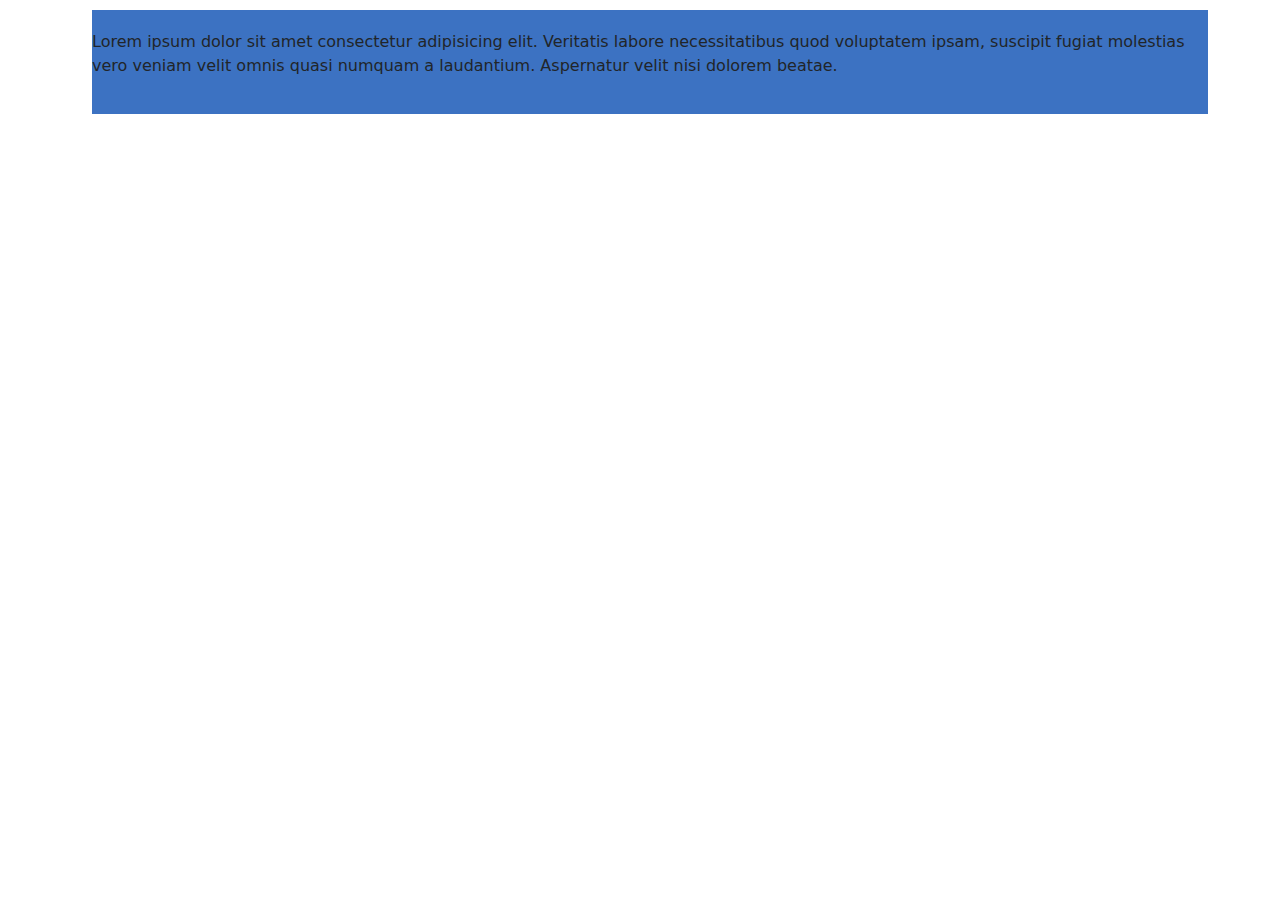
<file: bootstrap.html>
<!DOCTYPE html>
<html lang="es">
<head>
    <meta charset="UTF-8">
    <meta name="viewport" content="width=device-width, initial-scale=1.0">
    <title>Tarea N3</title>
    <!-- Bootstrap CSS -->
    <link href="https://cdn.jsdelivr.net/npm/bootstrap@5.3.0-alpha1/dist/css/bootstrap.min.css" rel="stylesheet">
    <!-- Tu archivo de estilo personalizado (opcional) -->
    <link rel="stylesheet" href="css/vanilla/style.css">
    <style>
        /* Estilo adicional para manejar el desbordamiento */
        .overflow-auto {
            overflow: auto;
        }

        .overflow-hidden {
            overflow: hidden;
        }
    </style>
</head>
<body>
    <div class="container">
        <!-- Resto de tu contenido aquí -->

        <!-- Ejemplo de uso de la clase overflow-auto para permitir desplazamiento -->
        <div id="contenido-aside" class="col-md-4 overflow-auto">
            <p>Lorem ipsum dolor sit amet consectetur adipisicing elit. Veritatis labore necessitatibus quod voluptatem ipsam, suscipit fugiat molestias vero veniam velit omnis quasi numquam a laudantium. Aspernatur velit nisi dolorem beatae.</p>
        </div>

        <!-- Ejemplo de uso de la clase overflow-hidden para recortar el contenido -->
        <div id="info-cajas" class="row overflow-hidden">
            <!-- Tu contenido aquí -->
        </div>
    </div>

    <!-- Bootstrap Bundle with Popper -->
    <script src="https://cdn.jsdelivr.net/npm/bootstrap@5.3.0-alpha1/dist/js/bootstrap.bundle.min.js"></script>
</body>
</html>
</file>
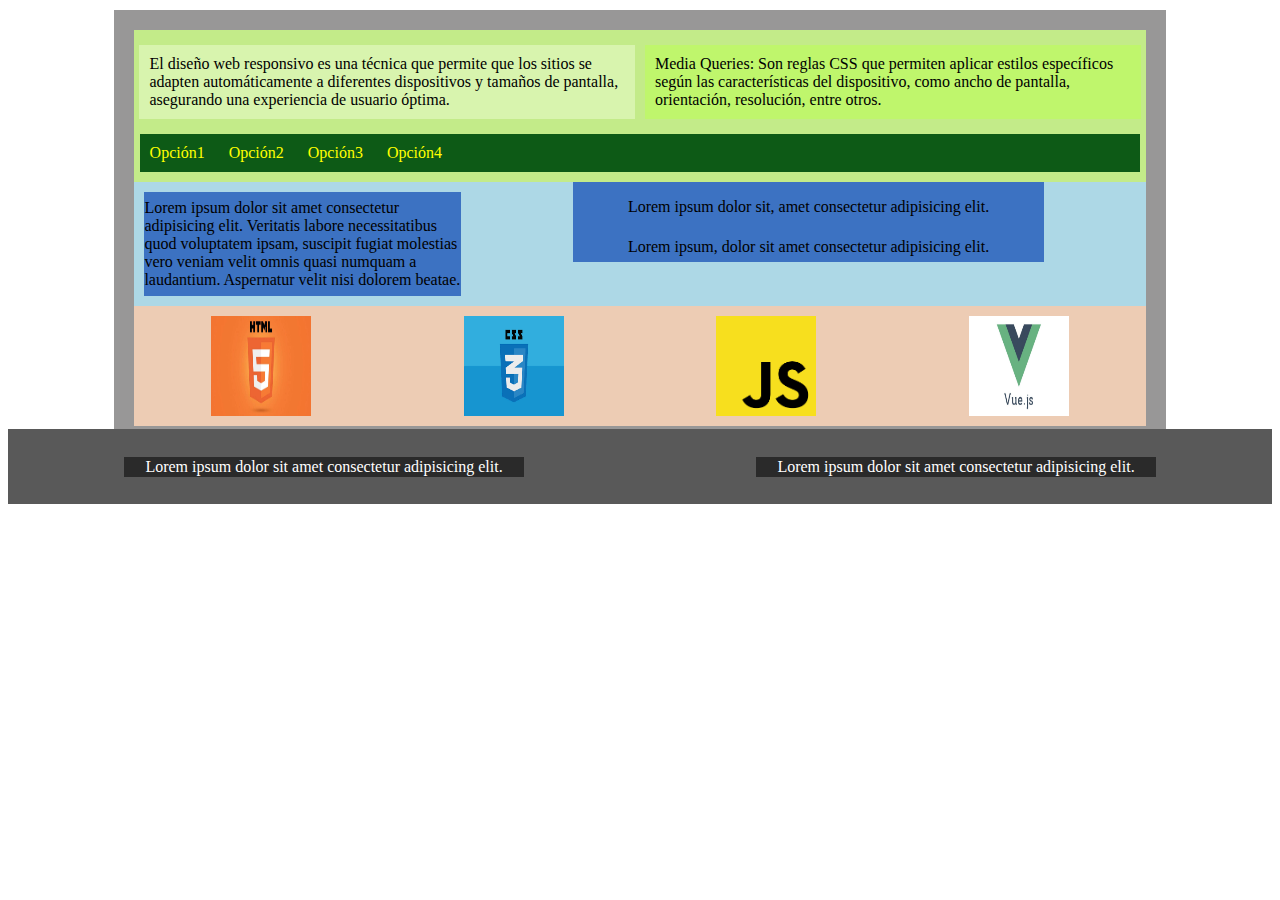
<file: vanilla.html>
<!DOCTYPE html>
<html lang="en">
   <head>
      <meta charset="UTF-8">
      <meta name="viewport" content="width=device-width, initial-scale=1.0">
      <link rel="stylesheet" href="css/vanilla/style.css">
      <link rel="stylesheet" href="css/vanilla/mediaquery.css">
      <title>Tarea N3</title>
   </head>
   <body>
      <div id="fondo-principal">
         <header>
            <div id="info-cajas">
               <div id="info-ref">
                  <p>El diseño web responsivo es una técnica que permite que los sitios se adapten automáticamente a diferentes dispositivos y tamaños de pantalla, asegurando una experiencia de usuario óptima.</p>
               </div>
               <div id="info-rel">
                  <p>Media Queries: Son reglas CSS que permiten aplicar estilos específicos según las características del dispositivo, como ancho de pantalla, orientación, resolución, entre otros.</p>
               </div>
            </div>
            <nav>
               <ul>
                  <li><a href="#">Opción1</a></li>
                  <li><a href="#">Opción2</a></li>
                  <li><a href="#">Opción3</a></li>
                  <li><a href="#">Opción4</a></li>
               </ul>
            </nav>
         </header>
         <div id="caja-principal">
         <aside>
            <div id="contenido-aside">
               <p>Lorem ipsum dolor sit amet consectetur adipisicing elit. Veritatis labore necessitatibus quod voluptatem ipsam, suscipit fugiat molestias vero veniam velit omnis quasi numquam a laudantium. Aspernatur velit nisi dolorem beatae.</p>
            </div>
         </aside>
         <main>
            <article>
               <p>Lorem ipsum dolor sit, amet consectetur adipisicing elit. </p>
            </article>
            <article>
               <p>Lorem ipsum, dolor sit amet consectetur adipisicing elit. </p>
            </article>
         </main>
        </div>
         <div id="lista-img">
            <img src="img/html2.jpg">
            <img src="img/css.png">
            <img src="img/JavaScript.png">
            <img src="img/Vuejs.jpg">
         </div>
      </div>
      <footer>
         <div>
            <p>Lorem ipsum dolor sit amet consectetur adipisicing elit.</p>
         </div>
         <div>
            <p>Lorem ipsum dolor sit amet consectetur adipisicing elit.</p>
         </div>
      </footer>
   </body>
</html>
</file>
<file: css/vanilla/style.css>
#fondo-principal {
	width: 80%;
	background-color: #989797;
	margin: 10px auto 0;
	/* Reducir el margen superior */
	padding: 20px;
	/* Añadido para separar el contenido del borde */
    margin-bottom: 0px;
}

header {
    background-color: #C3EB89;
    padding: 10px 0;
    display: flex;
    flex-direction: column;
    align-items: center; /* Centra los elementos horizontalmente */
}

#info-cajas {
    display: flex;
    justify-content: space-between;
}

#info-ref,
#info-rel {
    flex: 1;
    margin: 5px;
    padding: 10px;
    box-sizing: border-box; /* Incluye el padding en el ancho total */
}

#info-ref p,
#info-rel p {
    margin: 0; /* Elimina el margen predeterminado del párrafo */
}

#info-ref {
    background-color: #d8f4ae;
}

#info-rel {
    background-color: #bff66c;
}

nav {
    margin-top: 10px;
    padding: 10px;
    background-color: #0d5a16;
    width: 97%;
}

ul {
    list-style-type: none; /* Quita los puntos de la lista */
    padding: 0;
    margin: 0;
}

li {
    display: inline; /* Para que los elementos de la lista se muestren en línea */
    margin-right: 20px; /* Espacio entre las opciones */
}

li a {
    color: yellow; /* Color del texto */
    text-decoration: none; /* Quita el subrayado de los enlaces */
}

li a:hover {
    text-decoration: underline; /* Subraya el enlace cuando se pasa el mouse sobre él */
}

#caja-principal {
    display: flex;
}

aside {
    flex: 1;
    display: flex;
    justify-content: center;
    align-items: center;
    background-color: lightblue; /* Color de fondo del aside */
    width:  40%;
}

#contenido-aside {
    width: 100%; 
    height: 104px; 
    display: flex;
    justify-content: center;
    align-items: center;
    margin: 10px 10px 10px 10px;
    background-color: #3c72c2;
}

main {
    background-color: lightblue;
    flex: 2;
    display: block;
    justify-content: center;
    align-items: flex-start; /* Ajuste vertical superior */
    width: 60%;
    margin:  0 auto;
}

article {
    height: 40px;
    width: 70%;
    background-color: #3c72c2;
    margin: 0 auto;
    align-content: center;
}

article>p {
    justify-content: center; /* Centrar horizontalmente */
    align-items: center; /* Centrar verticalmente */
    display: flex;
}

#lista-img {
    background-color: #edccb4;
    display: flex;
    justify-content: space-around;
}

img {
  width: 100px;
  margin: 10px;
  line-height: 75px;
}

footer  {
    background-color: #595959;
    width: 100%;
    height: 75px;
    margin-top: -17px;
    align-items: center;
    display: flex;
    justify-content: space-around;
}

footer>div {
    width: 400px;
    height: 20px;
    background-color: #2a2a2a;
    display: flex;
    justify-content: center; /* Centrar horizontalmente */
    align-items: center; /* Centrar verticalmente */
}

footer>div>p {
    color: white;
}
</file>
<file: css/vanilla/mediaquery.css>
@media screen and (max-width: 768px) {
  
    #fondo-principal {
        background-color: transparent;
        flex-direction: column;
    }

    header {
        background-color: transparent;
    }

    #info-cajas {
        flex-direction: column;
        padding: 0px 0px;
    }

    #info-ref, #info-rel {
        margin-top: 0px;
        margin-bottom: 0px;
    }

    nav {
        margin-top: 0px;
        padding: 0px;
        margin-bottom: 0px;
        width: 98%;
    }

    nav ul {
        list-style-type: none;
        padding: 0;
        margin: 0;
      }
    
      nav ul li {
        width: 100%;
        height: 5px;
      }
    
      nav ul li a {
        display: block;
        text-decoration: none;
      }
    
      nav ul li:last-child a {
        border-bottom: none;
      }

      #caja-principal {
        
        flex-direction: column;
        margin-top: -36px;
        margin-bottom: 0px;
        width: 1180px;
        height: 150px;
      }

      aside {
        background-color: transparent;
      }

      #contenido-aside {
        width: 100%;
        height: 60%;
        display: flex;
        justify-content: center;
        align-items: center;
        margin: 0px auto;
        margin-right: -7px;
        margin-top:  0px;
        margin-bottom: 0px;
        margin-left: 0px;
        padding-top: 10px;
        padding-left: 2px;
    }

    main {
        flex-direction: column;
        margin-top: 0px;
        margin-bottom: 0px;
        background-color: transparent;
        width: 100%;
        height: 40%;
    }

    main>article {
      margin-top: -34px;
      float: left;
      width: 1180px;
      height: 150px;
    }

}
</file>
